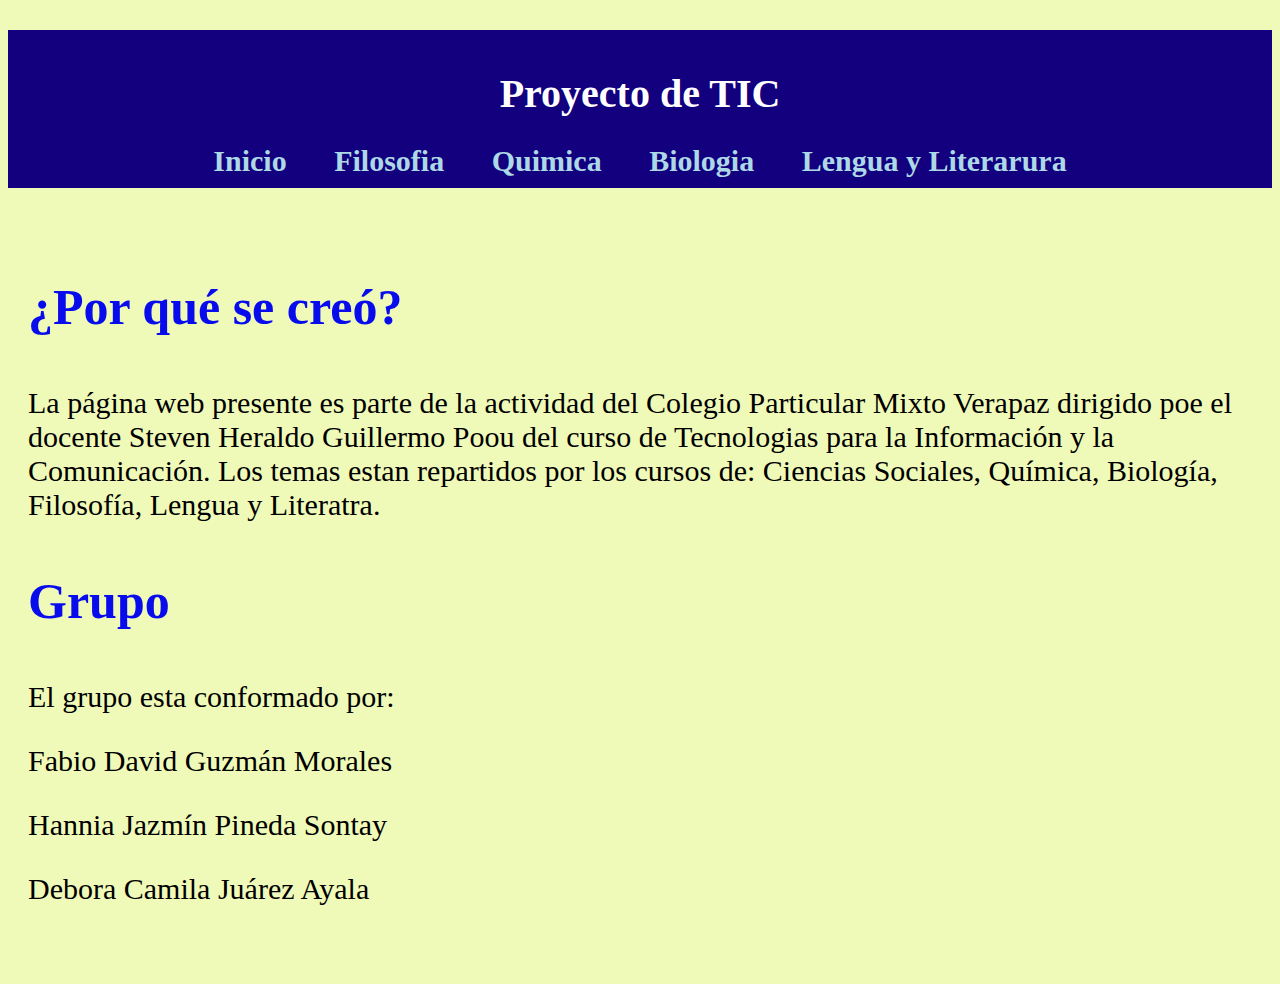
<file: index.html>
<!DOCTYPE html>
<html>
  <head>
    <title>Página Principal</title>
    <link rel="stylesheet" href="styles.css">
  </head>
  <body>
    <header class="banner">
      <h1>Proyecto de TIC</h1>
      <nav>
        <a href="Index.html">Inicio</a>
        <a href="Filosofia.html">Filosofia</a>
        <a href="Quimica.html">Quimica</a>
        <a href="Biologia.html">Biologia</a>
        <a href="Literatura.html">Lengua y Literarura</a>
      </nav>
    </header>

    <main>
      <h3>¿Por qué se creó?</h3>
      <p>La página web presente es parte de la actividad del Colegio Particular Mixto Verapaz
         dirigido poe el docente Steven Heraldo Guillermo Poou
        del curso de Tecnologias para la Información y la Comunicación. Los temas estan repartidos por los cursos de: 
        Ciencias Sociales, Química, Biología, Filosofía, Lengua y Literatra.
      </p>
      <h3>Grupo</h3>
      <p>El grupo esta conformado por:</p>
      <p>Fabio David Guzmán Morales</p>
      <p>Hannia Jazmín Pineda Sontay</p>
      <p>Debora Camila Juárez Ayala</p>
    </main>
  </body>
</html>
</file>
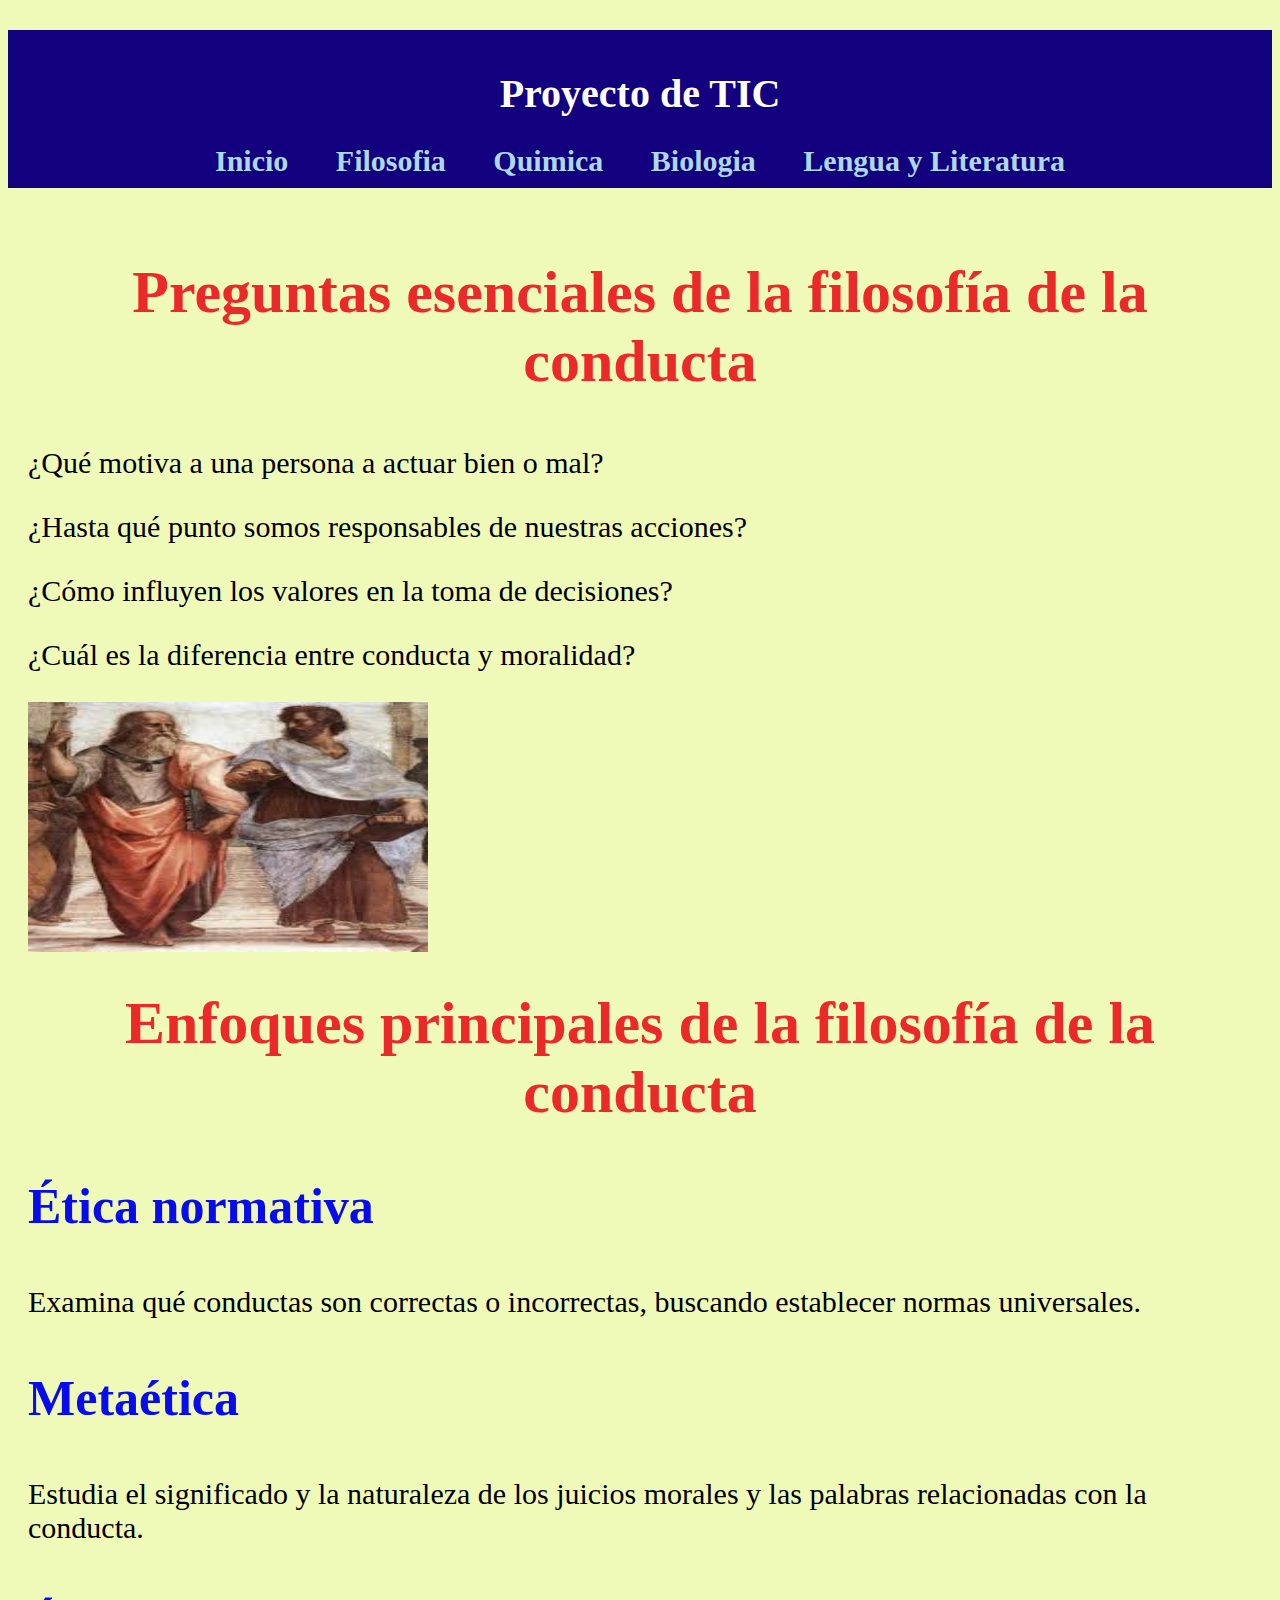
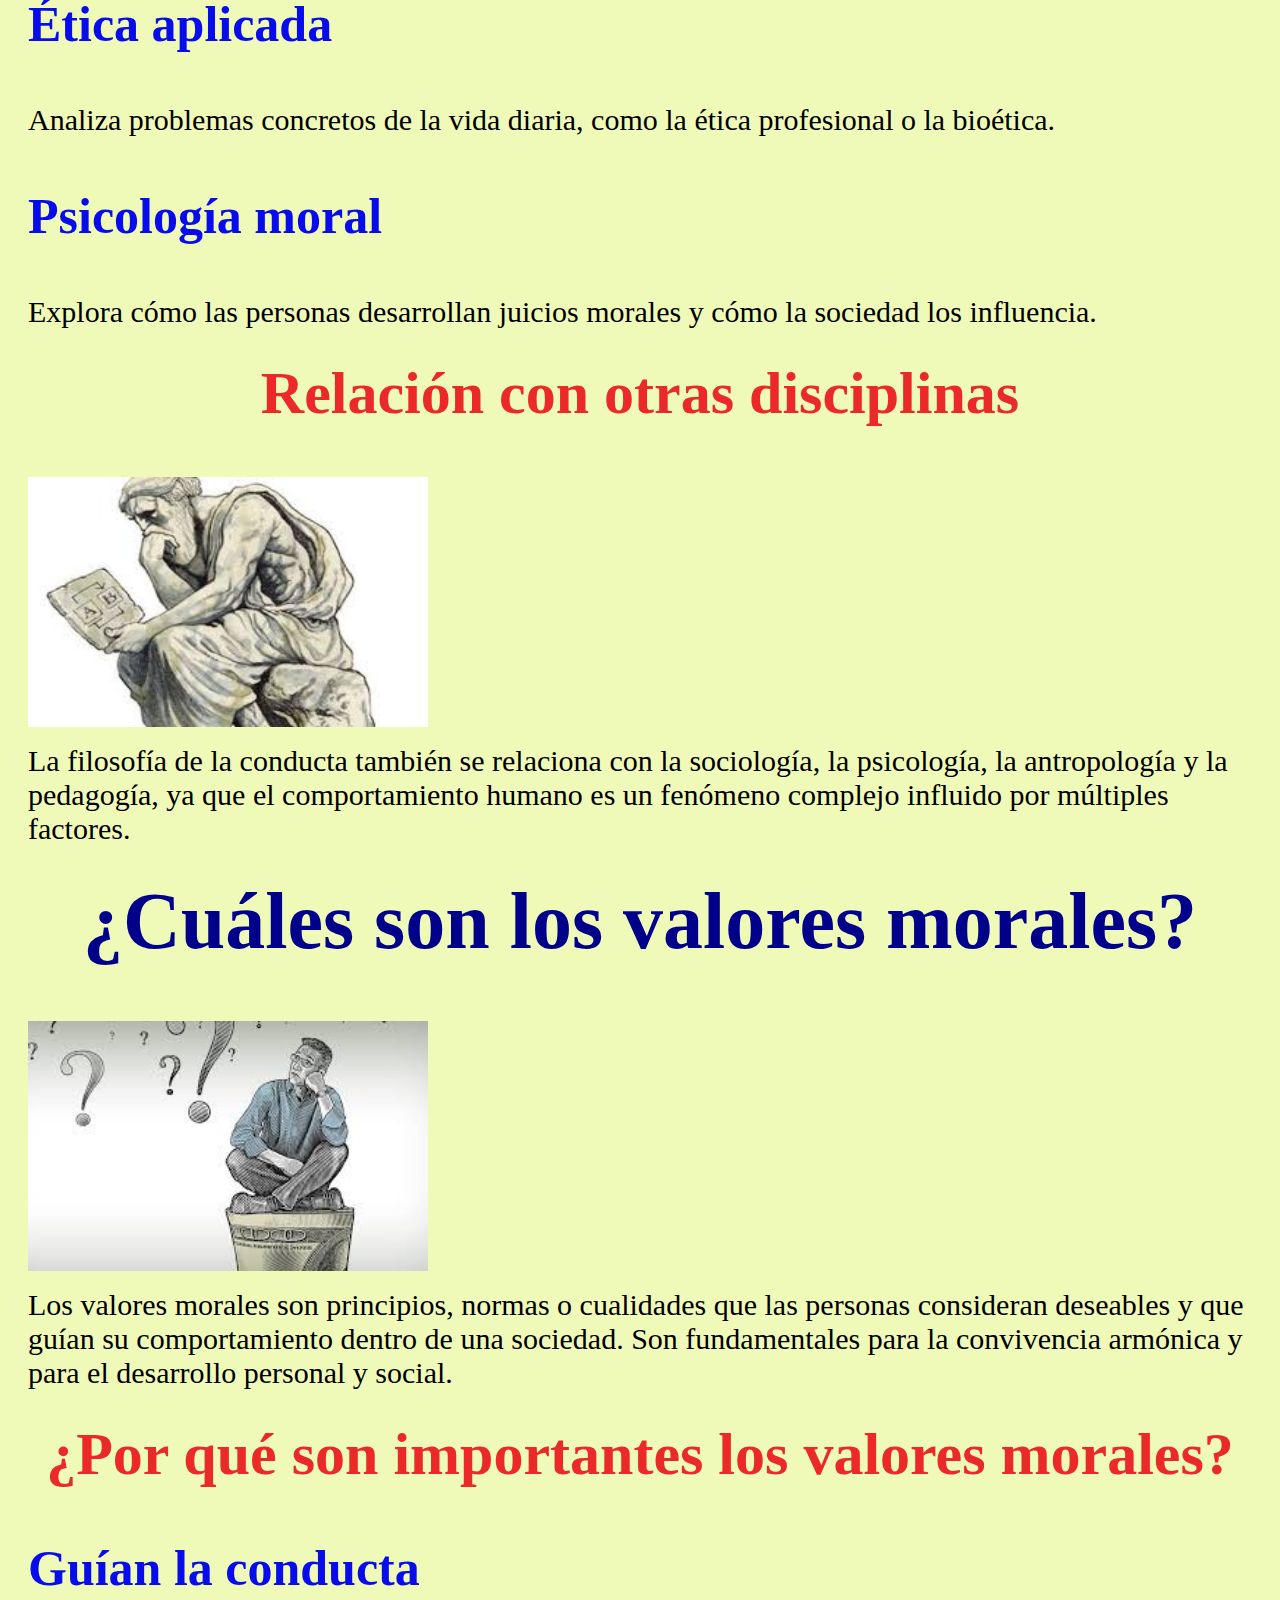
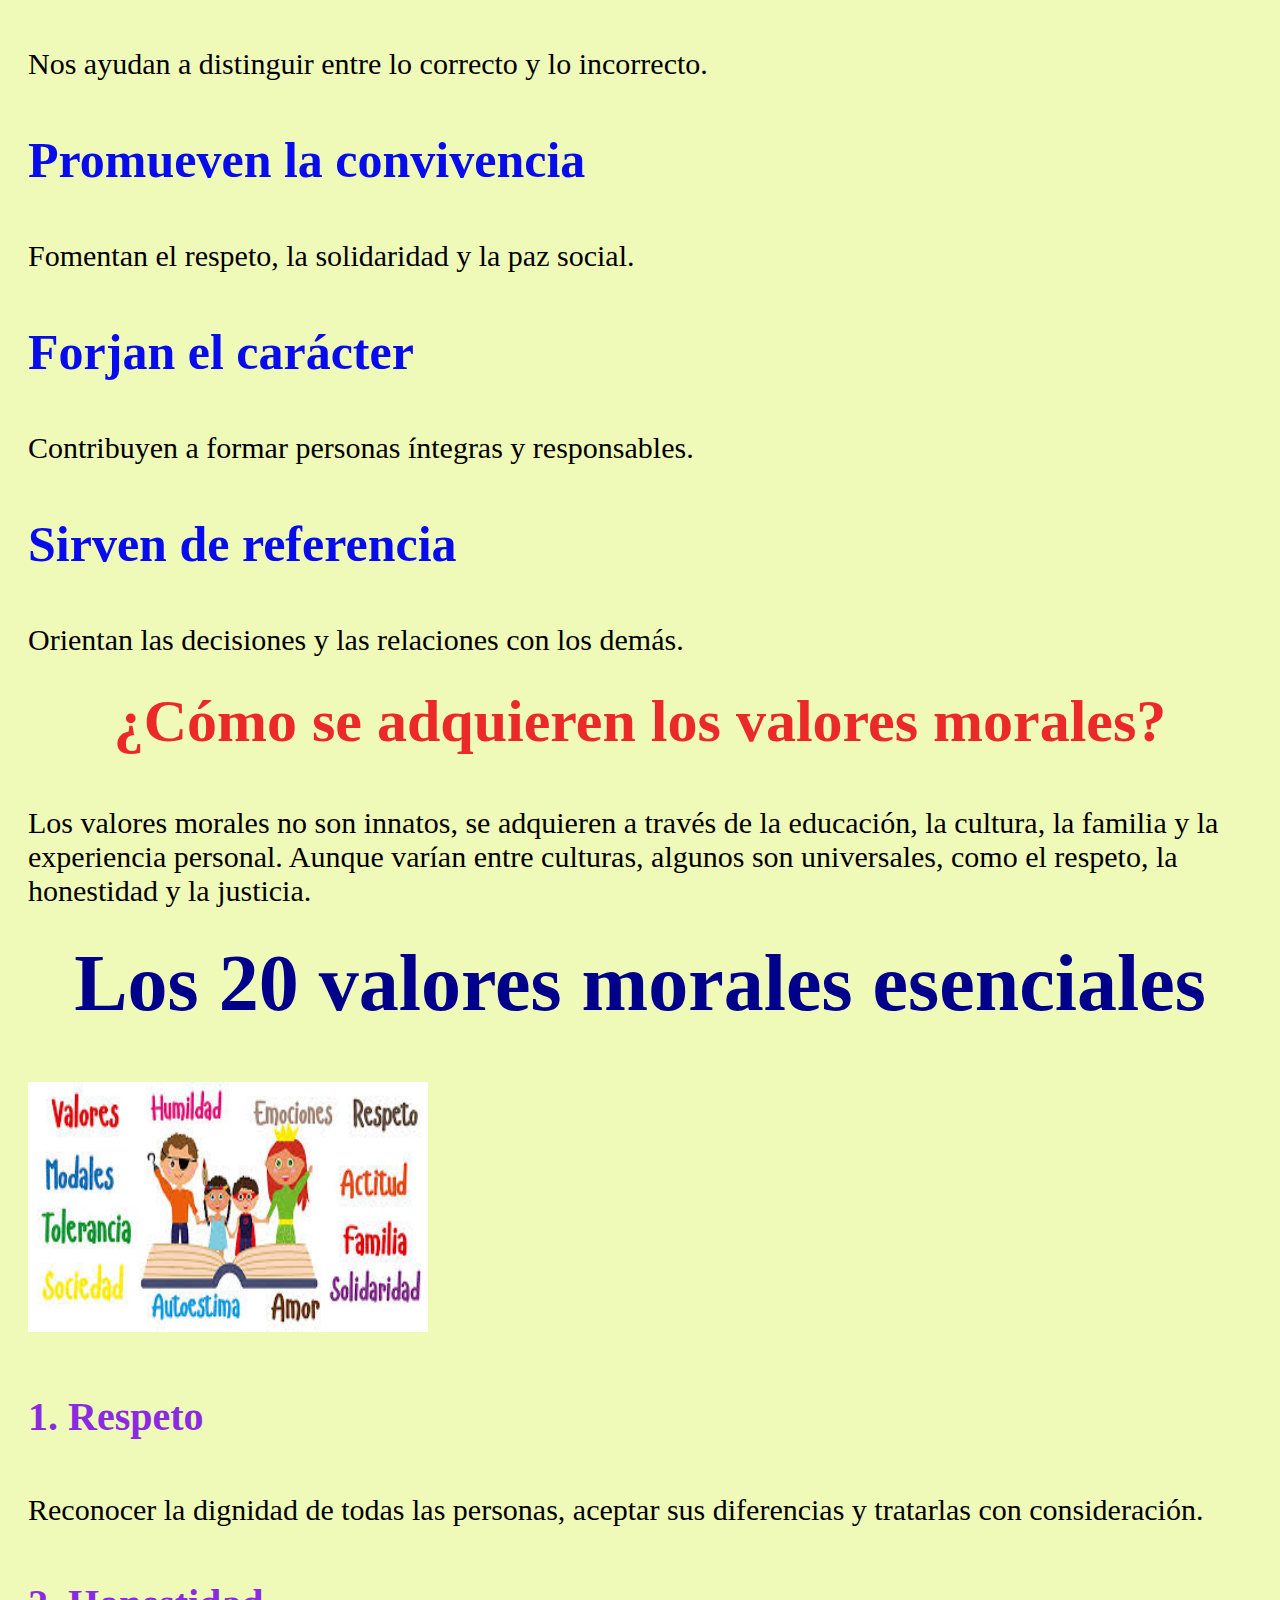
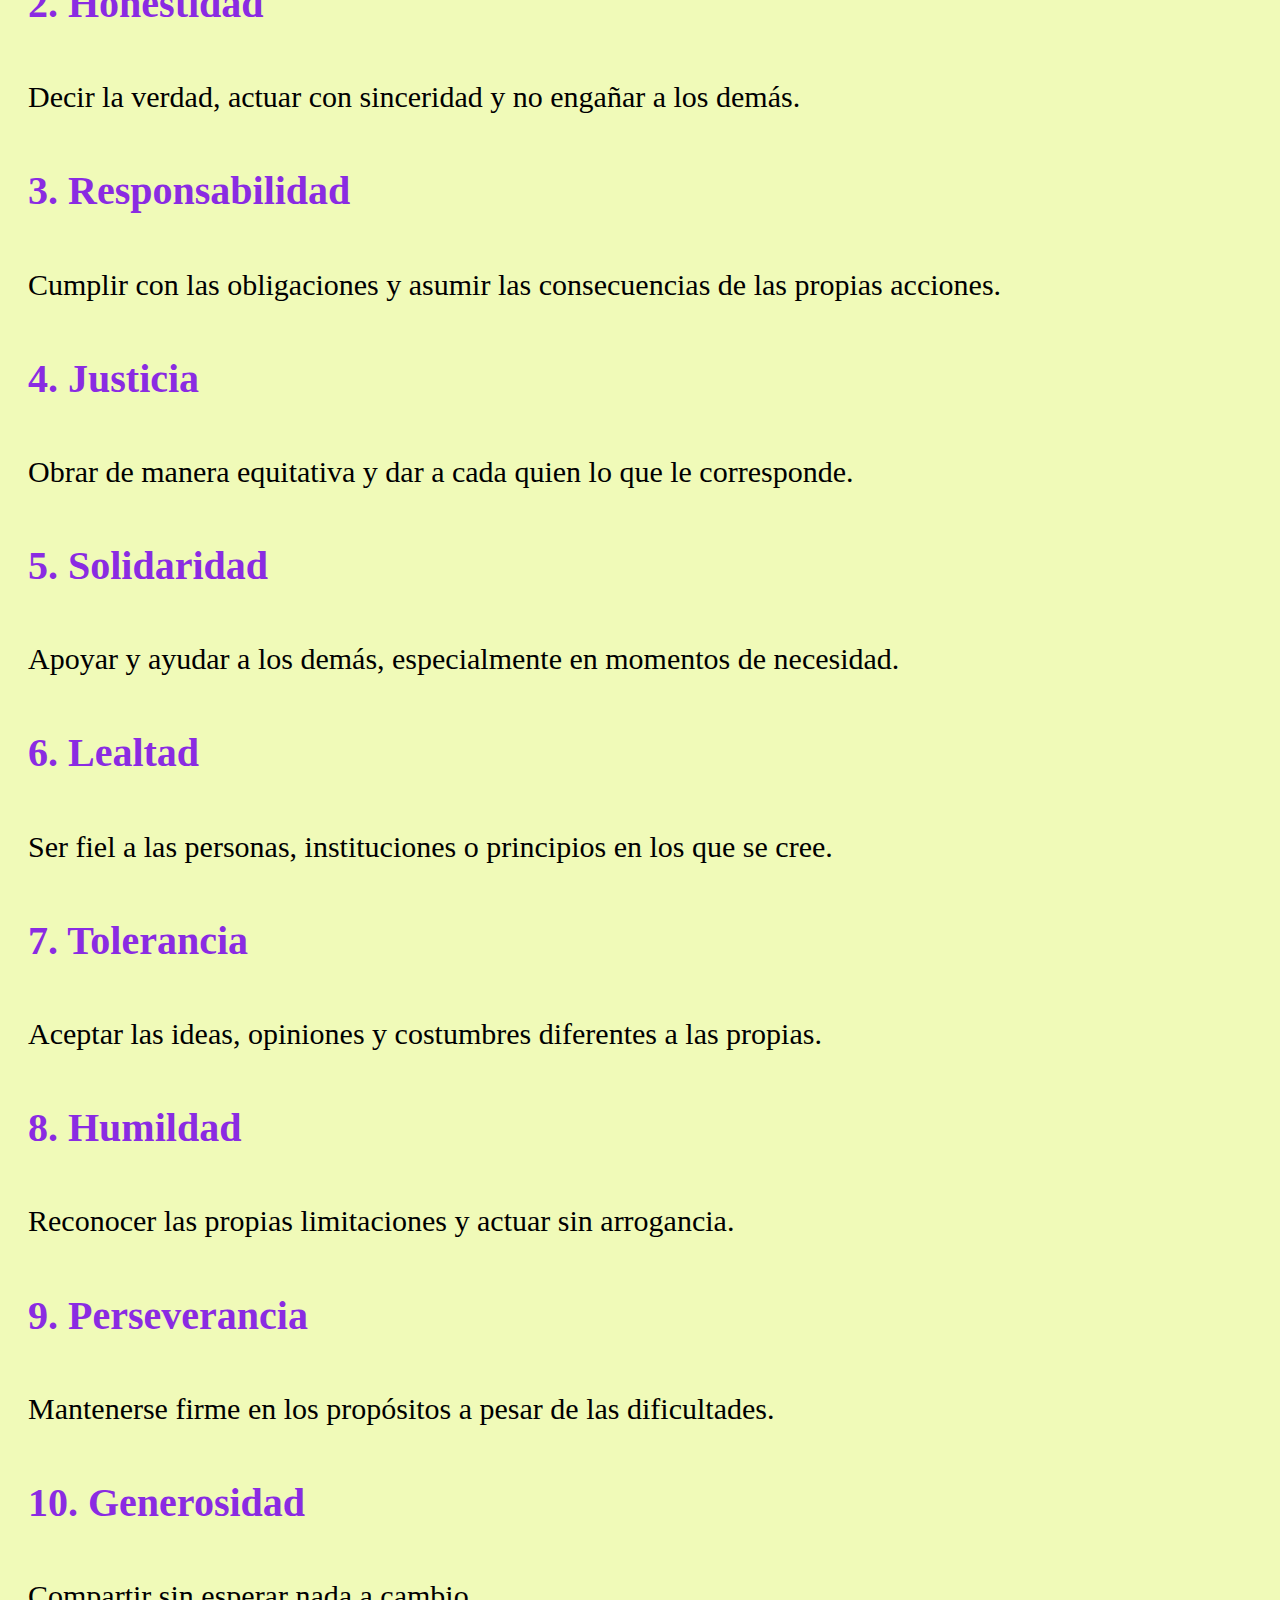
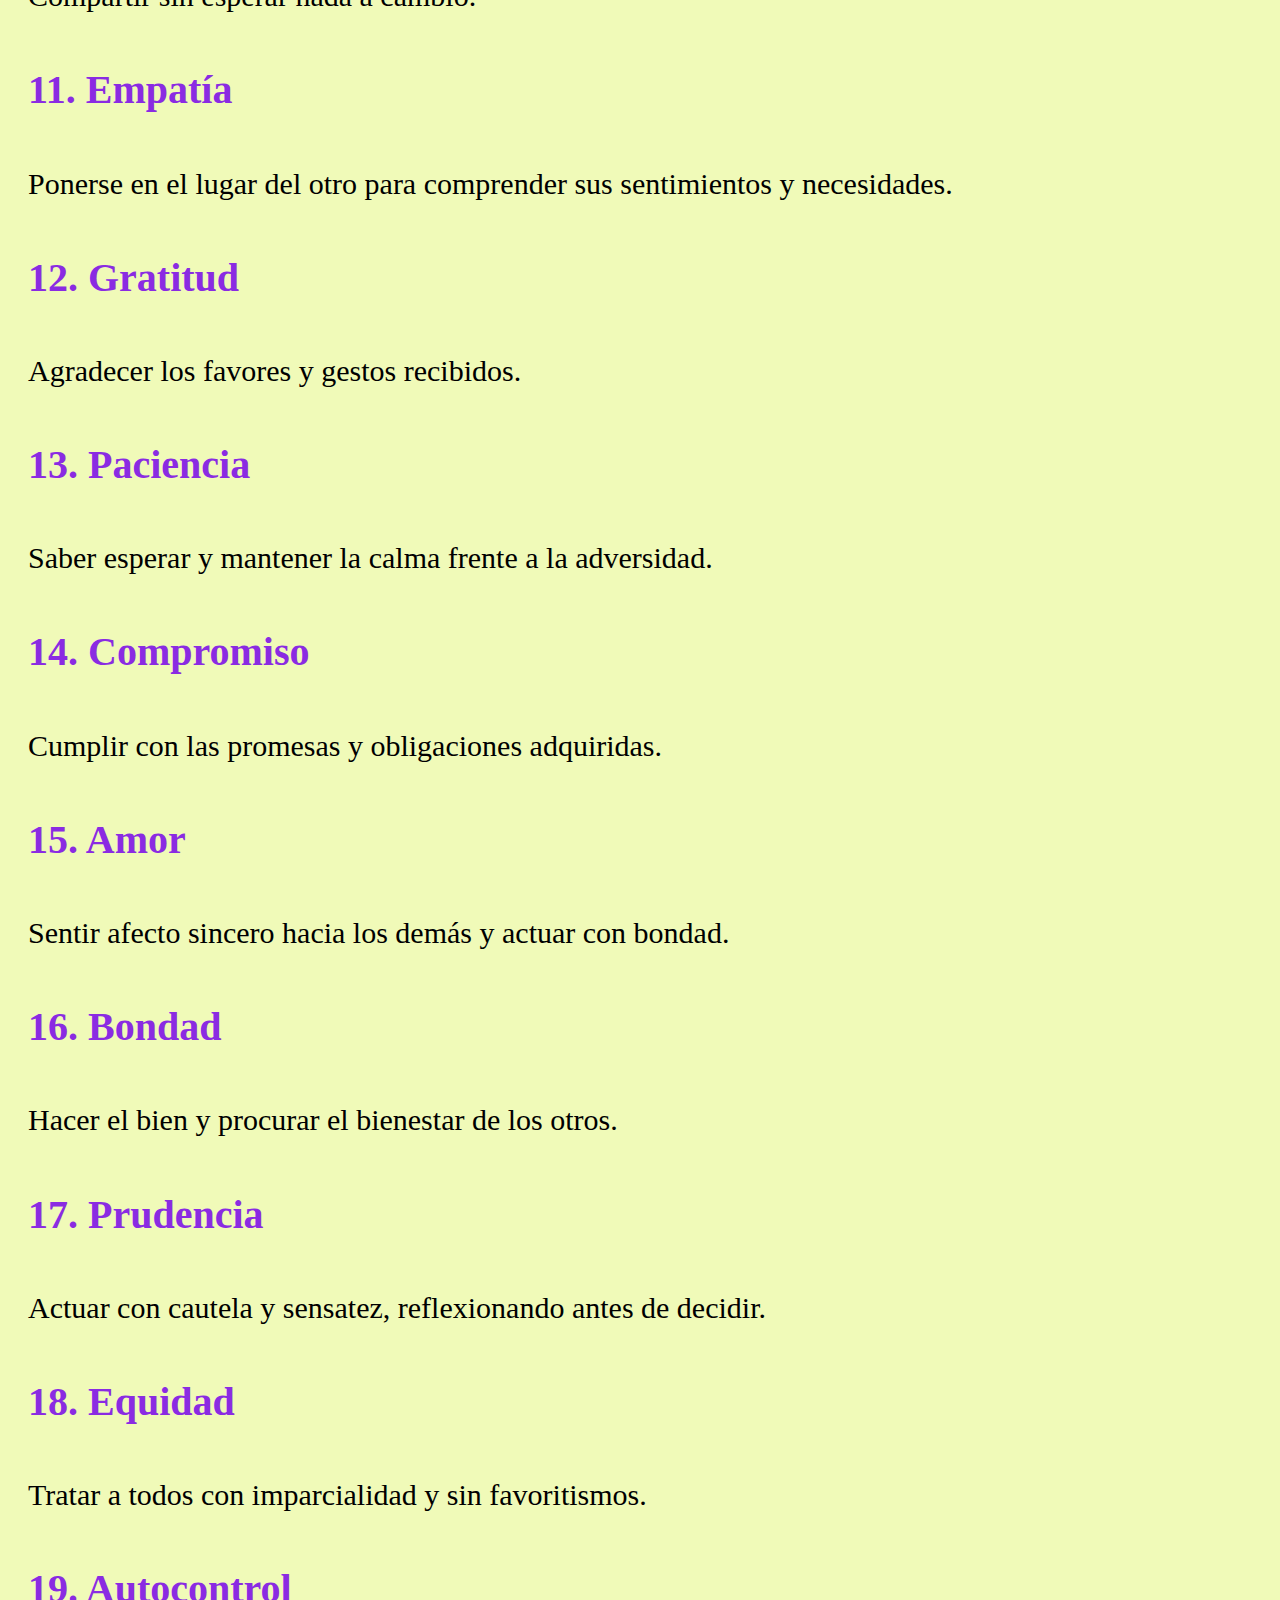
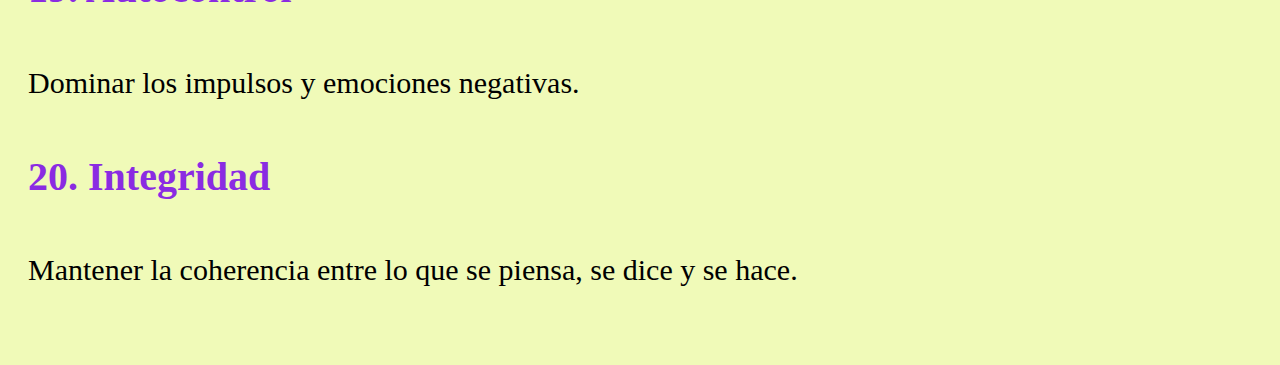
<file: Filosofia.html>
<!DOCTYPE html>
<html>
  <head>
    <title>Página de Filosofía</title>
    <link rel="stylesheet" href="styles.css">
  </head>
  <body>
    <header class="banner">
      <h1>Proyecto de TIC</h1>
      <nav>
        <a href="index.html">Inicio</a>
        <a href="Filosofia.html">Filosofia</a>
        <a href="Quimica.html">Quimica</a>
        <a href="Biologia.html">Biologia</a>
        <a href="Literatura.html">Lengua y Literatura</a>
      </nav>
    </header>

    <main>
      <h2>Preguntas esenciales de la filosofía de la conducta</h2>

<p>¿Qué motiva a una persona a actuar bien o mal?</p>
<p>¿Hasta qué punto somos responsables de nuestras acciones?</p>
<p>¿Cómo influyen los valores en la toma de decisiones?</p>
<p>¿Cuál es la diferencia entre conducta y moralidad?</p>
 <img src="Imagenes/Filosofia/123.jpeg" width="400" height="250">
<h2>Enfoques principales de la filosofía de la conducta</h2>

<h3>Ética normativa</h3>
<p>Examina qué conductas son correctas o incorrectas, buscando establecer normas universales.</p>

<h3>Metaética</h3>
<p>Estudia el significado y la naturaleza de los juicios morales y las palabras relacionadas con la conducta.</p>

<h3>Ética aplicada</h3>
<p>Analiza problemas concretos de la vida diaria, como la ética profesional o la bioética.</p>

<h3>Psicología moral</h3>
<p>Explora cómo las personas desarrollan juicios morales y cómo la sociedad los influencia.</p>

<h2>Relación con otras disciplinas</h2>
 <img src="Imagenes/Filosofia/124.jpeg" width="400" height="250">
<p>La filosofía de la conducta también se relaciona con la sociología, la psicología, la antropología y la pedagogía, ya que el comportamiento humano es un fenómeno complejo influido por múltiples factores.</p>

<h1>¿Cuáles son los valores morales?</h1>
 <img src="Imagenes/Filosofia/134.jpeg" width="400" height="250">
<p>Los valores morales son principios, normas o cualidades que las personas consideran deseables y que guían su comportamiento dentro de una sociedad. Son fundamentales para la convivencia armónica y para el desarrollo personal y social.</p>

<h2>¿Por qué son importantes los valores morales?</h2>

<h3>Guían la conducta</h3>
<p>Nos ayudan a distinguir entre lo correcto y lo incorrecto.</p>

<h3>Promueven la convivencia</h3>
<p>Fomentan el respeto, la solidaridad y la paz social.</p>

<h3>Forjan el carácter</h3>
<p>Contribuyen a formar personas íntegras y responsables.</p>

<h3>Sirven de referencia</h3>
<p>Orientan las decisiones y las relaciones con los demás.</p>

<h2>¿Cómo se adquieren los valores morales?</h2>

<p>Los valores morales no son innatos, se adquieren a través de la educación, la cultura, la familia y la experiencia personal. Aunque varían entre culturas, algunos son universales, como el respeto, la honestidad y la justicia.</p>

<h1>Los 20 valores morales esenciales</h1>
 <img src="Imagenes/Filosofia/valor.jpeg" width="400" height="250">
<h4>1. Respeto</h4>
<p>Reconocer la dignidad de todas las personas, aceptar sus diferencias y tratarlas con consideración.</p>

<h4>2. Honestidad</h4>
<p>Decir la verdad, actuar con sinceridad y no engañar a los demás.</p>

<h4>3. Responsabilidad</h4>
<p>Cumplir con las obligaciones y asumir las consecuencias de las propias acciones.</p>

<h4>4. Justicia</h4>
<p>Obrar de manera equitativa y dar a cada quien lo que le corresponde.</p>

<h4>5. Solidaridad</h4>
<p>Apoyar y ayudar a los demás, especialmente en momentos de necesidad.</p>

<h4>6. Lealtad</h4>
<p>Ser fiel a las personas, instituciones o principios en los que se cree.</p>

<h4>7. Tolerancia</h4>
<p>Aceptar las ideas, opiniones y costumbres diferentes a las propias.</p>

<h4>8. Humildad</h4>
<p>Reconocer las propias limitaciones y actuar sin arrogancia.</p>

<h4>9. Perseverancia</h4>
<p>Mantenerse firme en los propósitos a pesar de las dificultades.</p>

<h4>10. Generosidad</h4>
<p>Compartir sin esperar nada a cambio.</p>

<h4>11. Empatía</h4>
<p>Ponerse en el lugar del otro para comprender sus sentimientos y necesidades.</p>

<h4>12. Gratitud</h4>
<p>Agradecer los favores y gestos recibidos.</p>

<h4>13. Paciencia</h4>
<p>Saber esperar y mantener la calma frente a la adversidad.</p>

<h4>14. Compromiso</h4>
<p>Cumplir con las promesas y obligaciones adquiridas.</p>

<h4>15. Amor</h4>
<p>Sentir afecto sincero hacia los demás y actuar con bondad.</p>

<h4>16. Bondad</h4>
<p>Hacer el bien y procurar el bienestar de los otros.</p>

<h4>17. Prudencia</h4>
<p>Actuar con cautela y sensatez, reflexionando antes de decidir.</p>

<h4>18. Equidad</h4>
<p>Tratar a todos con imparcialidad y sin favoritismos.</p>

<h4>19. Autocontrol</h4>
<p>Dominar los impulsos y emociones negativas.</p>

<h4>20. Integridad</h4>
<p>Mantener la coherencia entre lo que se piensa, se dice y se hace.</p>
    </main>
  </body>
</html>
</file>
<file: styles.css>
/* Estilo general del cuerpo */
 body {
  font-family: 'times new roman', sans-serif;
  font-size: 30px;
  text-align: alineado;
  margin-top: 30px;
  background-color: rgb(240, 250, 184)
}

/* Encabezado tipo banner */
.banner {
  background-color: #13007e;
  color: rgb(235, 235, 235);
  text-align: center;
  padding: 10px 10px;
  position: sticky;
  top: 0;
  z-index: 100;
}

.banner h1{
  font-family: 'times new roman', sans-serif;
  font-size: 40px;
  color: rgb(255, 255, 255);
  text-align: center;
  margin-top: 30px;
  }

/* Navegación dentro del banner */
nav {
  margin-top: 20px;
}

nav a {
  margin: 0 20px;
  font-size: 30px;
  text-decoration: none;
  color: Lightblue;
  font-weight: bold;
  transition: color 0.3s ease;
}

nav a:hover {
  color: yellow;
  text-decoration: underline;
}

/* Título principal en cada página */
h1{
  font-family:'Times New Roman', sans-serif ;
  font-size: 80px;
  color: darkblue;
  text-align: center;
  margin-top: auto;
}

h2{
  font-family: 'times new roman', sans-serif;
  font-size: 60px;
  color: rgb(236, 41, 41);
  text-align: center;
  margin-top: 30px;
}

/*Titulo Principal para los subtitulos en cada pagina*/
h3 {
  font-size: 50px; 
  color: rgb(8, 12, 236);
  text-align: left;
}
/*Subtitulo para temas extensos*/
h4 {
  font-size: 40px;
  color: blueviolet;
  text-align: left;
}
/* Párrafos */
p{
  font-family: 'times new roman', sans-serif;
  font-size: 30px;
  color: rgb(0, 0, 0);
  text-align: leftcenter;
  margin-top: 10px;
}

/* Sección principal */
main {
  padding: 40px 20px;
}

/* Estilo para enlaces tipo botón si se usan */
.banner-content h2 {
  margin: 10;
}
</file>
